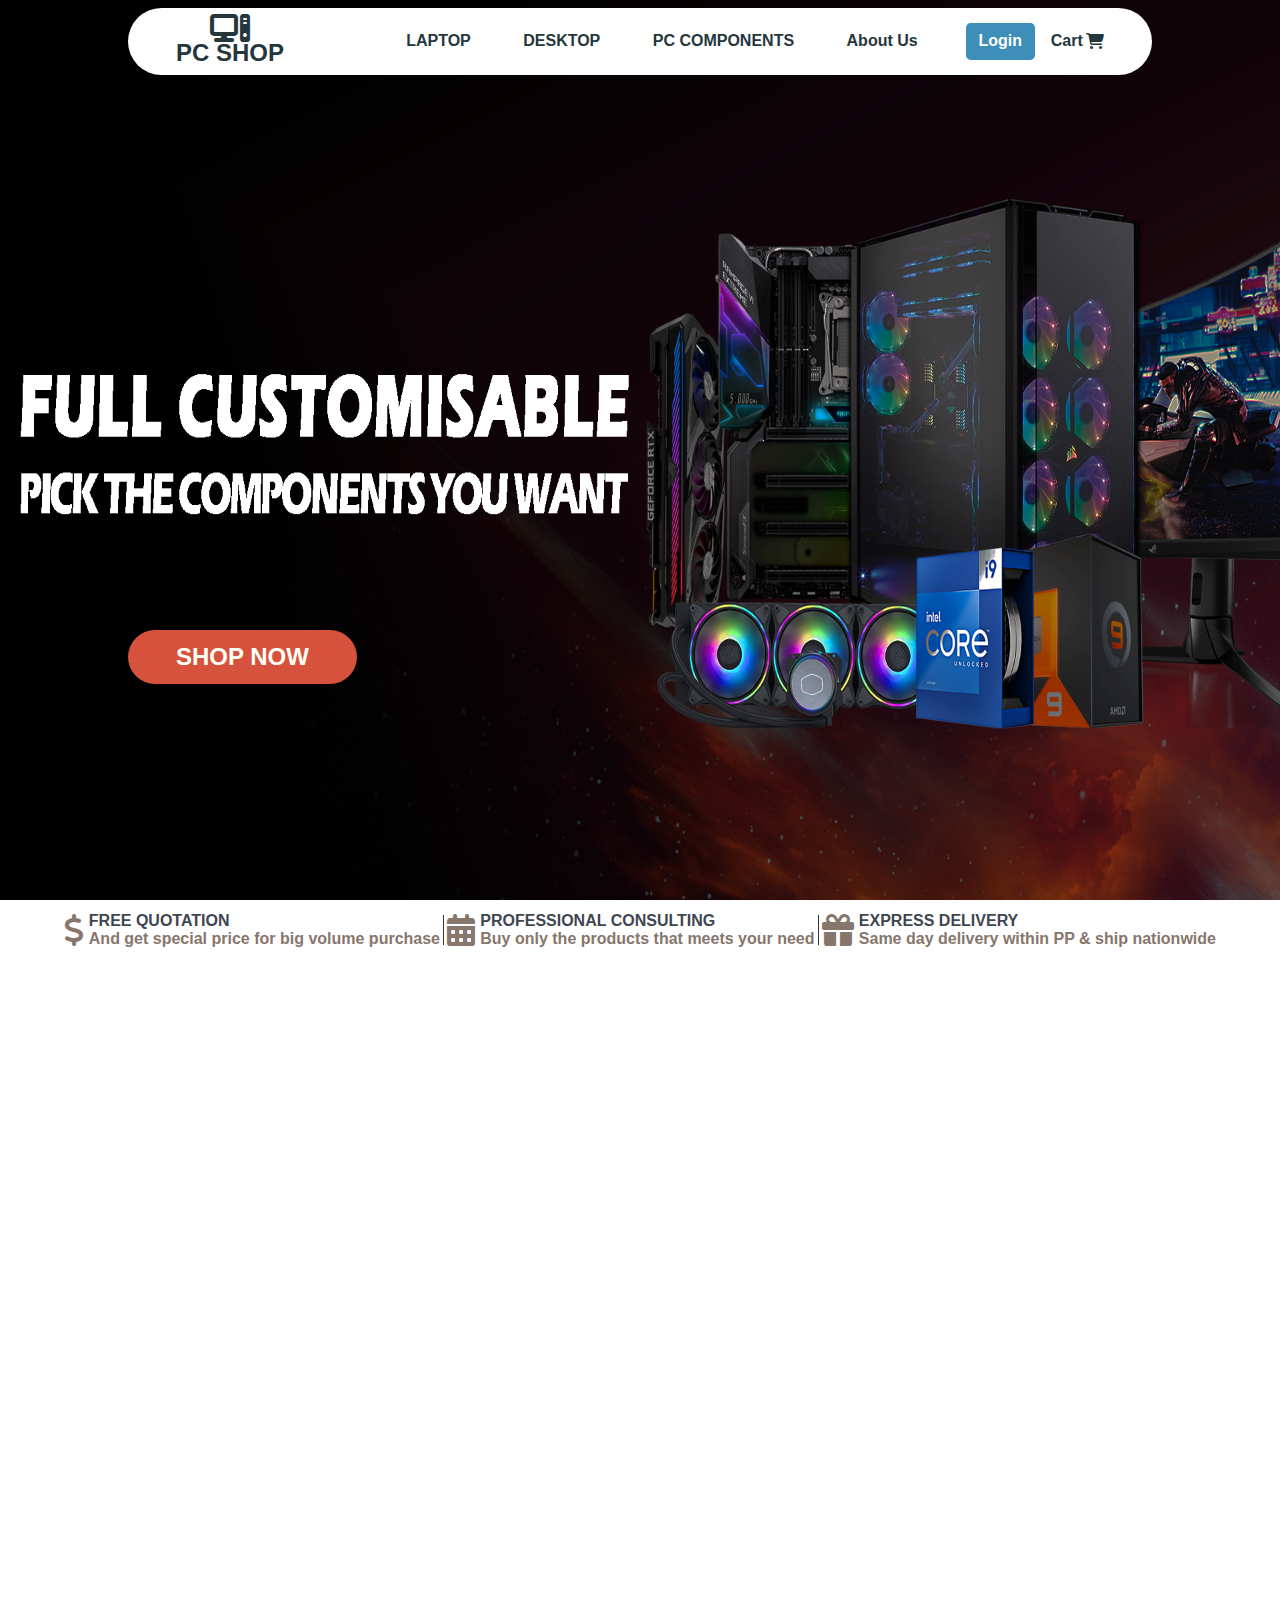
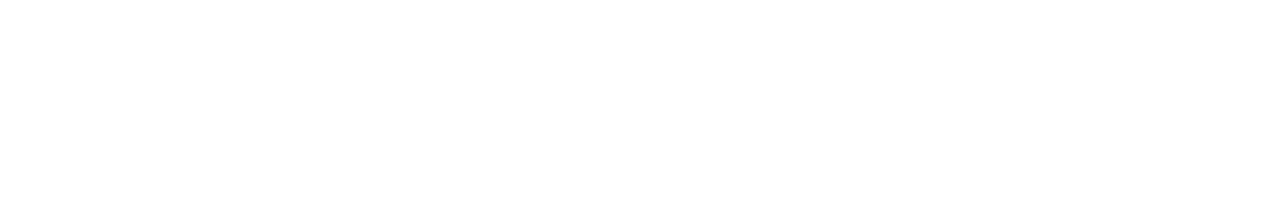
<file: index.html>
<!DOCTYPE html>
<html lang="en">
<head>
    <meta charset="UTF-8">
    <meta http-equiv="X-UA-Compatible" content="IE=edge">
    <meta name="viewport" content="width=device-width, initial-scale=1.0">
    <link rel="stylesheet" href="https://cdnjs.cloudflare.com/ajax/libs/font-awesome/6.4.0/css/all.min.css" />
    <link rel="stylesheet" href="style.css">
    
    <title>PC SHOP</title>
</head>
<body>
    <div class="section1">
        <nav>
        
            <div class="logo">
                <a href="#">
                    <i class="fa-sharp fa-solid fa-computer fa-2xl"></i>
                    <h1>PC SHOP</h1>
                </a>
            </div>
            <div class="nav_link">
                
                <ul>
                    <li><a href="#"></a></li>
                    <li><a href="#">LAPTOP</a></li>
                    <li><a href="#">DESKTOP</a></li>
                    <li><a href="#">PC COMPONENTS</a></li>
                    <li><a href="About-Us.html">About Us</a></li>
                </ul>
                
                    <button class="Login">Login</button>
                    <a class="cart" href="#"><h2>Cart</h2><i class="fa-sharp fa-solid fa-cart-shopping"></i></a>
            </div>
            
        </nav>
        
        <img src="./img/WEB background.png" id="background">
        <button class="shopnow">SHOP NOW</button>
    </div>
    <section class = section1></section>
    <section class="section2">
        <div class="short-information">
            <div class="Text-short-information">
                <i id="inf-icon"class="fa-sharp fa-solid fa-dollar-sign fa-2xl"></i>
                <div class="text">
                    <h1>FREE QUOTATION</h1>
                    <h2>And get special price for big volume purchase</h2>
                </div>
                
            </div>
            <div class="line"></div>
            <div class="Text-short-information">
                <i id="inf-icon" class="fa-solid fa-calendar-days fa-2xl"></i>
                <div class="text">
                    <h1>PROFESSIONAL CONSULTING</h1>
                    <h2>Buy only the products that meets your need</h2>
                </div>
                
            </div>
            <div class="line"></div>
            <div class="Text-short-information">
                <i id="inf-icon" class="fa-solid fa-gift fa-2xl"></i>
                <div class="text">
                    <h1>EXPRESS DELIVERY</h1>
                    <h2>Same day delivery within PP & ship nationwide</h2>
                </div>
                
            </div>

        </div>
        

    </section>
    
</body>
</html>
</file>
<file: style.css>
*{
    margin: 0;
    padding: 0;
    box-sizing: border-box;
    font-family: 'Roboto', sans-serif;
    @import url('https://fonts.googleapis.com/css2?family=Roboto&display=swap');
}


nav{
    
    background-color: white;
    width: 80%;
    padding-top: 1rem;
    margin: auto;
    display: flex;
    margin-top: 0.5rem;
    justify-content: space-between;
    border-radius: 3rem;
    padding: 0.5rem 3rem;
    align-items: center;
    position: absolute;
    left: 10%;
    font-family: 'Roboto', sans-serif;
}
.logo {
    text-align: center;
    align-content: space-between;
    margin-top: 0.4%;
    
}
.logo a{
    text-decoration: none;
    color: #25373D;
}
.logo a:hover{
    color: #3D8EB9;

}
.logo h1{
    font-size: 1.5rem;
    margin-top: 1%;
    
    
}
.nav_link li {
    list-style: none;
    display: inline-block;
    padding-right: 3rem;
    font-weight: bold;
    font-size: 1rem;
    
    
}
.nav_link a{
    text-decoration: none;
    color: #25373D;
}
.nav_link{
    display: flex;
    align-items: center;
}
/* Login Button  */
.Login{           
    margin-right: 1rem;
    
    font-size: 1rem;
    color: #FFFFF7;
    border: none;
    font-weight: bold;
    
    background-color: #3D8EB9;
    padding: 0.6rem 0.8rem;
    border-radius: 0.3rem;
    cursor: pointer;
}
.Login:hover{
    background-color:  #FFFFF7;
    color: #25373D;

}
.cart{
    align-items: center;
    display: flex;
}
.cart h2{
    font-size: 1rem;
    font-weight: bold;
    margin-right: 0.2rem;
}
.nav_link a:hover{
    color: #3D8EB9;

}

#background{
    position: relative;
    z-index: -1;
    height: 100vh;
    width: 100%;
}
.shopnow{
    position: absolute;
  top: 70%; /* adjust the top position */
  left: 10%; /* adjust the left position */
  border: none;
  background-color: #D6523C;
  padding: 0.8rem 3rem;
  border-radius: 2rem;
  cursor: pointer;
  font-family: 'Roboto', sans-serif;
  font-weight: bold;
  font-size: 1.5rem;
  color: #FFFFF7;
  
}
.shopnow:hover{
    background-color:  #FFFFF7;
    color: #D6523C;
    transition: 0.2s;

}
.section2{
    height: 100vh;
    margin: 0;
    padding: 0;
}
.short-information{
    width: 90%;
    margin: auto;
    display: flex;
  align-items: center;
  justify-content: space-between;
  margin-top: 0.5rem;
}
.short-information h1{
    font-size: 1rem;
    color: #3E4651;
    

}
.short-information h2{
    font-size: 1rem;
    color: #87766C;
    
    
}
.Text-short-information{
    display: flex;
    align-items: center;
}
.line {
    width: 1px;
    height: 30px;
    background-color: #333;
    
  }
#inf-icon{
    margin-right: 0.3rem;
    color: #87766C;
}
body {
    font-family: Arial, Helvetica, sans-serif;
    margin: 0;
  }
  
  html {
    box-sizing: border-box;
  }
  
  *, *:before, *:after {
    box-sizing: inherit;
  }
  
  .column {
    float: left;
    width: 33.3%;
    margin-bottom: 16px;
    padding: 0 8px;
  }
  
  .card {
    box-shadow: 0 4px 8px 0 rgba(0, 0, 0, 0.2);
    margin: 8px;
  }

  .about-section {
    padding: 100px;
    text-align: center;
    background-color: #595a5b;
    color: white;
  }
  
  .container {
    padding: 0 16px;
  }
  
  .container::after, .row::after {
    content: "";
    clear: both;
    display: table;
  }
  
  .title {
    color: grey;
  }
  
  .button {
    border: none;
    outline: 0;
    display: inline-block;
    padding: 8px;
    color: white;
    background-color: #000;
    text-align: center;
    cursor: pointer;
    width: 100%;
  }
  
  .button:hover {
    background-color: #555;
  }
  
  @media screen and (max-width: 650px) {
    .column {
      width: 100%;
      display: block;
    }
  }
</file>
